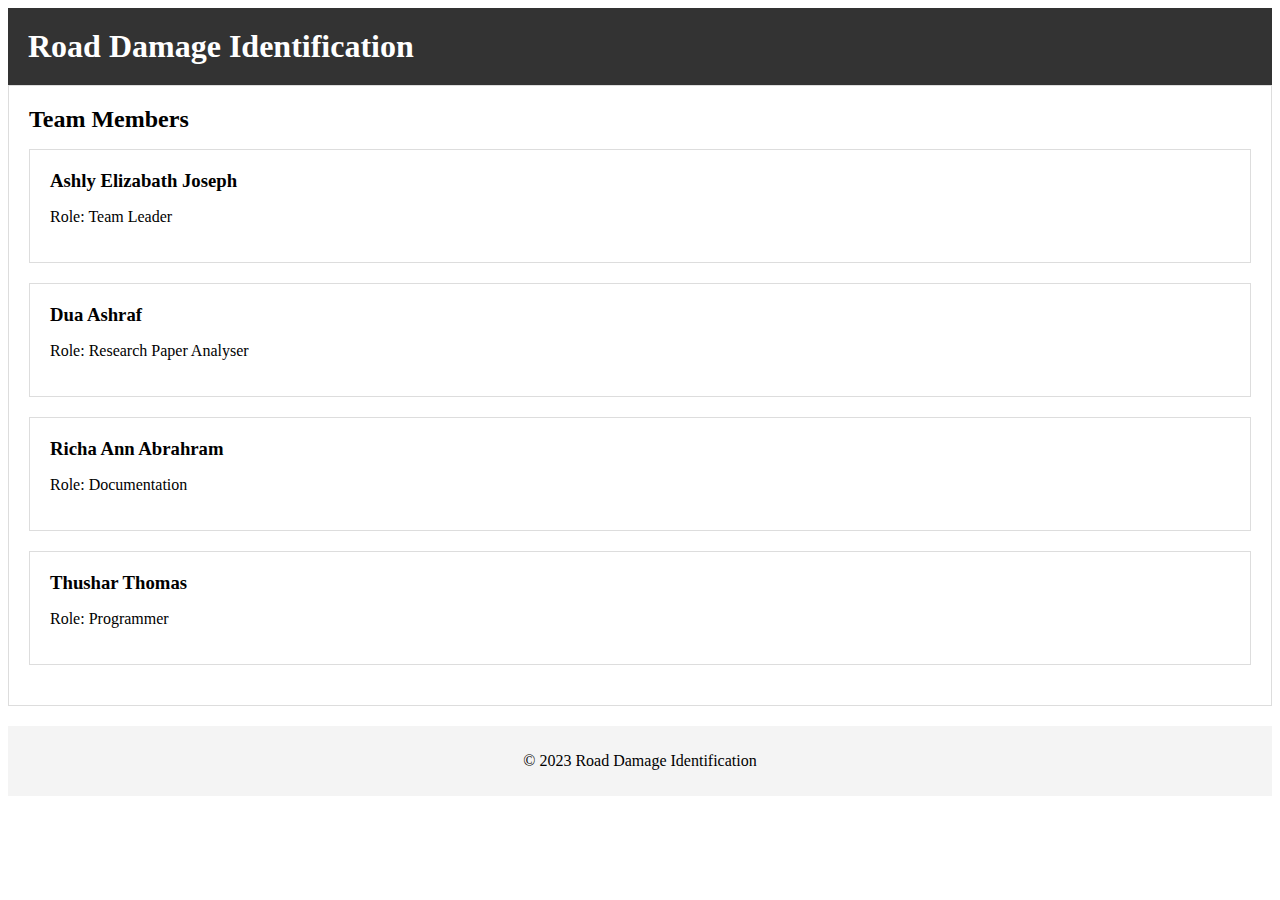
<file: Team.html>
<!DOCTYPE html>
<html>
<head>
  <title>Team Members</title>
  <link rel="stylesheet" type="text/css" href="styles.css">
</head>
<body>
  <header>
    <h1>Road Damage Identification</h1>
  </header>

  <section>
    <h2>Team Members</h2>
    <ul>
    <section>
      <li>
        <h3>Ashly Elizabath Joseph</h3>
        <p>Role: Team Leader</p>
      </li>
    </section>
    <section>
      <li>
        <h3>Dua Ashraf</h3>
        <p>Role: Research Paper Analyser</p>
      </li>
    </section>
    <section>
      <li>
        <h3>Richa Ann Abrahram</h3>
        <p>Role: Documentation</p>
      </li>
    </section>
    <section>
      <li>
        <h3>Thushar Thomas</h3>
        <p>Role: Programmer</p>
      </li>
    </section>
    </ul>
  </section>

  <footer>
    <p>© 2023 Road Damage Identification</p>
  </footer>
</body>
</html>
</file>
<file: styles.css>
/* styles.css */
header {
    background-color: #333;
    color: #fff;
    padding: 20px;
  }
  
  h1, h2, h3 {
    margin: 0;
  }
  
  section {
    margin-bottom: 20px;
    padding: 20px;
    border: 1px solid #ddd;
  }

  ul {
    list-style-type: none;
    padding: 0;
  }
  
  li {
    margin-bottom: 10px;
  }
  
  form {
    margin-bottom: 10px;
  }
  
  button {
    padding: 10px 20px;
  }
  
  footer {
    background-color: #f4f4f4;
    padding: 10px;
    text-align: center;
  }
</file>
